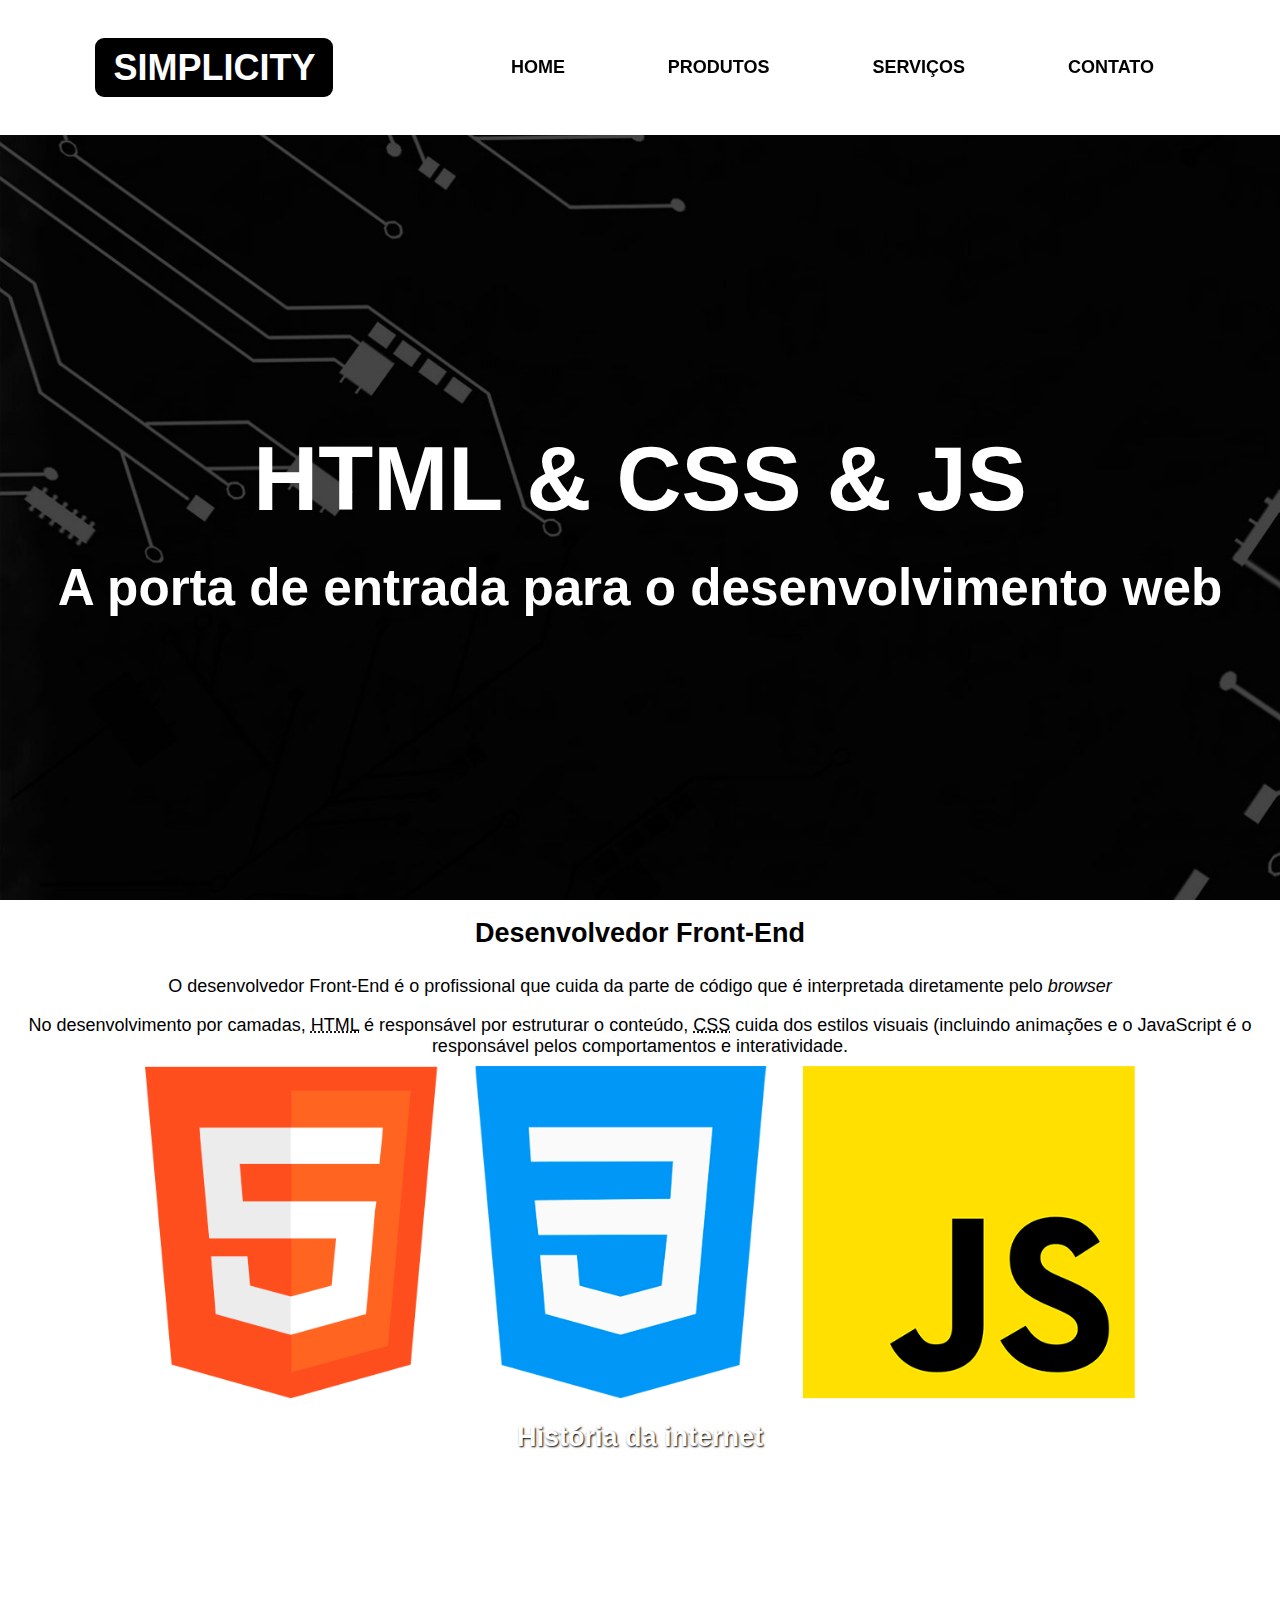
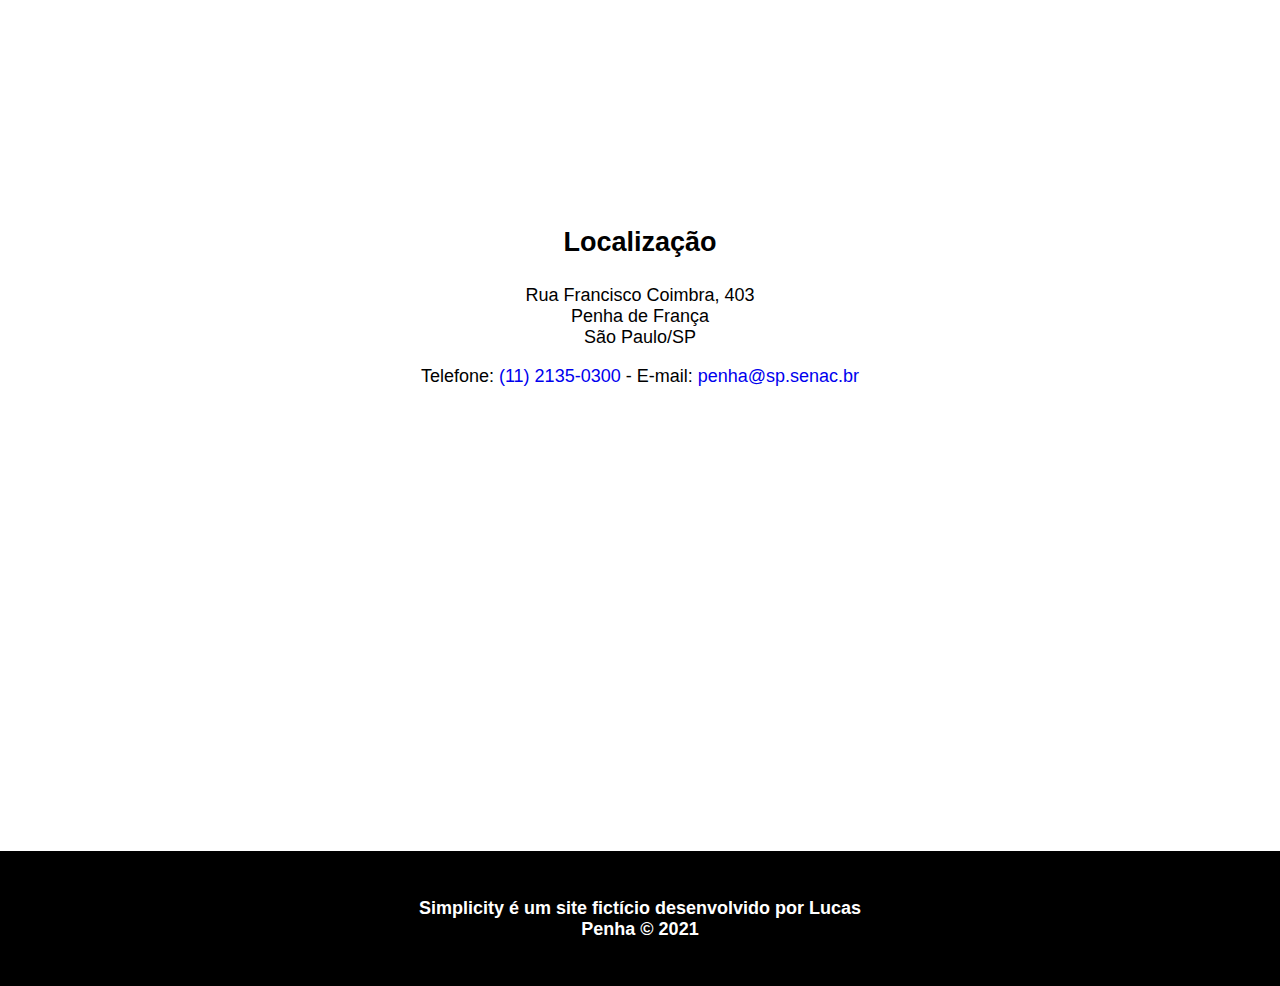
<file: index.html>
<!DOCTYPE html>
<html lang="pt-br">
<head>
    <meta charset="UTF-8">
    <meta http-equiv="X-UA-Compatible" content="IE=edge">
    <meta name="viewport" content="width=device-width, initial-scale=1.0">

    <!-- Title - Ideal ter até 60 caracteres -->
    <title>Simplicity - A porta de entrada para o desenvolvimento web</title>
    
    <!-- Inserindo Favicon -->
    <link rel="shortcut icon" href="imagens/favicon.png" type="image/x-icon">

    <!-- Inserindo tags meta descrição. Ideal até 160 Caracteres -->
    
    <meta name="description" content="Aprenda mais sobre como se tornar um desenvolvedor Front-End e dominar HTML, CSS e JavaScrips.">
    <meta name="keywords" content="desenvolvedor fron-end, html, css, js, javascript">
    
    <!-- CSS externo -->
    <link rel="stylesheet" href="css/estilo.css">
</head>
<body>
    <header>
        <div class="limitador">
            <h1><a href="">Simplicity</a></h1>
            <nav>
                <h2>
                    <a href="" class="icone">Menu &equiv; </a>
                </h2>
                <ul class="menu">
                    <li><a href="index.html" title="página">Home</a></li>
                    <li><a href="produtos.html" title="conheça nossos produtos">Produtos</a></li>
                    <li><a href="servicos.html" title="da criação de site a lija vistual, conheça nossos serviços">Serviços</a></li>
                    <li><a href="contato.html" title="fale com a equipe Simplicity">Contato</a></li>
                </ul>
            </nav>
        </div>
    </header>
    <main>
        <article class="destaque ">
            <h2>HTML & CSS & JS</h2>
            <p>A porta de entrada para o desenvolvimento web</p>
        </article>
        <article class="front-end">
            <h2>Desenvolvedor Front-End</h2>
            <p>O desenvolvedor Front-End é o profissional que cuida da parte de código que é interpretada diretamente pelo <i>browser</i></p>
            <p>No desenvolvimento por camadas, <abbr title="Linguagem de Marcação de HiperTexto">HTML</abbr> é responsável por estruturar o conteúdo, <abbr title="Cascading Style Sheets ou Folhas de Estilo em Cascata">CSS</abbr> cuida dos estilos visuais (incluindo animações e o JavaScript é o responsável pelos comportamentos e interatividade.</p>
            <figure class="limitador">
                <img src="imagens/linguagens.png" alt="Logotipo das linguagens HTML, CSS e JavaScript">
            </figure>
        </article>
        <article class="historia">
            <h2>História da internet</h2>
            <iframe height="315" src="https://www.youtube.com/embed/jlkvzcG1UMk" title="YouTube video player"  allow="accelerometer; autoplay; clipboard-write; encrypted-media; gyroscope; picture-in-picture" allowfullscreen></iframe>
        </article>
        <article class="localizacao">
            <div class="limitador">
                <h2>Localização</h2>
                <p>Rua Francisco Coimbra, 403<br>
                Penha de França<br>
                São Paulo/SP
                </p>
                <p>
                    Telefone: <a href="tel:+551121350300">(11) 2135-0300</a> -
                    E-mail: <a href="mailto:penha@sp.senac.br">penha@sp.senac.br</a>
                </p>
            </div>
            <iframe src="https://www.google.com/maps/embed?pb=!1m18!1m12!1m3!1d3658.176101674765!2d-46.54248038538485!3d-23.5261677661778!2m3!1f0!2f0!3f0!3m2!1i1024!2i768!4f13.1!3m3!1m2!1s0x94ce5e46752d26e5%3A0xfd7d34baaa261c06!2sR.%20Francisco%20Coimbra%2C%20403%20-%20Penha%20de%20Fran%C3%A7a%2C%20S%C3%A3o%20Paulo%20-%20SP%2C%2003639-000!5e0!3m2!1spt-BR!2sbr!4v1630497224622!5m2!1spt-BR!2sbr" height="450" allowfullscreen="" loading="lazy"></iframe>


        </article>
    </main>
    <footer>
        <p>Simplicity é um site fictício desenvolvido por Lucas<br> Penha &copy; 2021</p>
    </footer>
    <script src="js/codigo.js"></script>
</body>
</html>
</file>
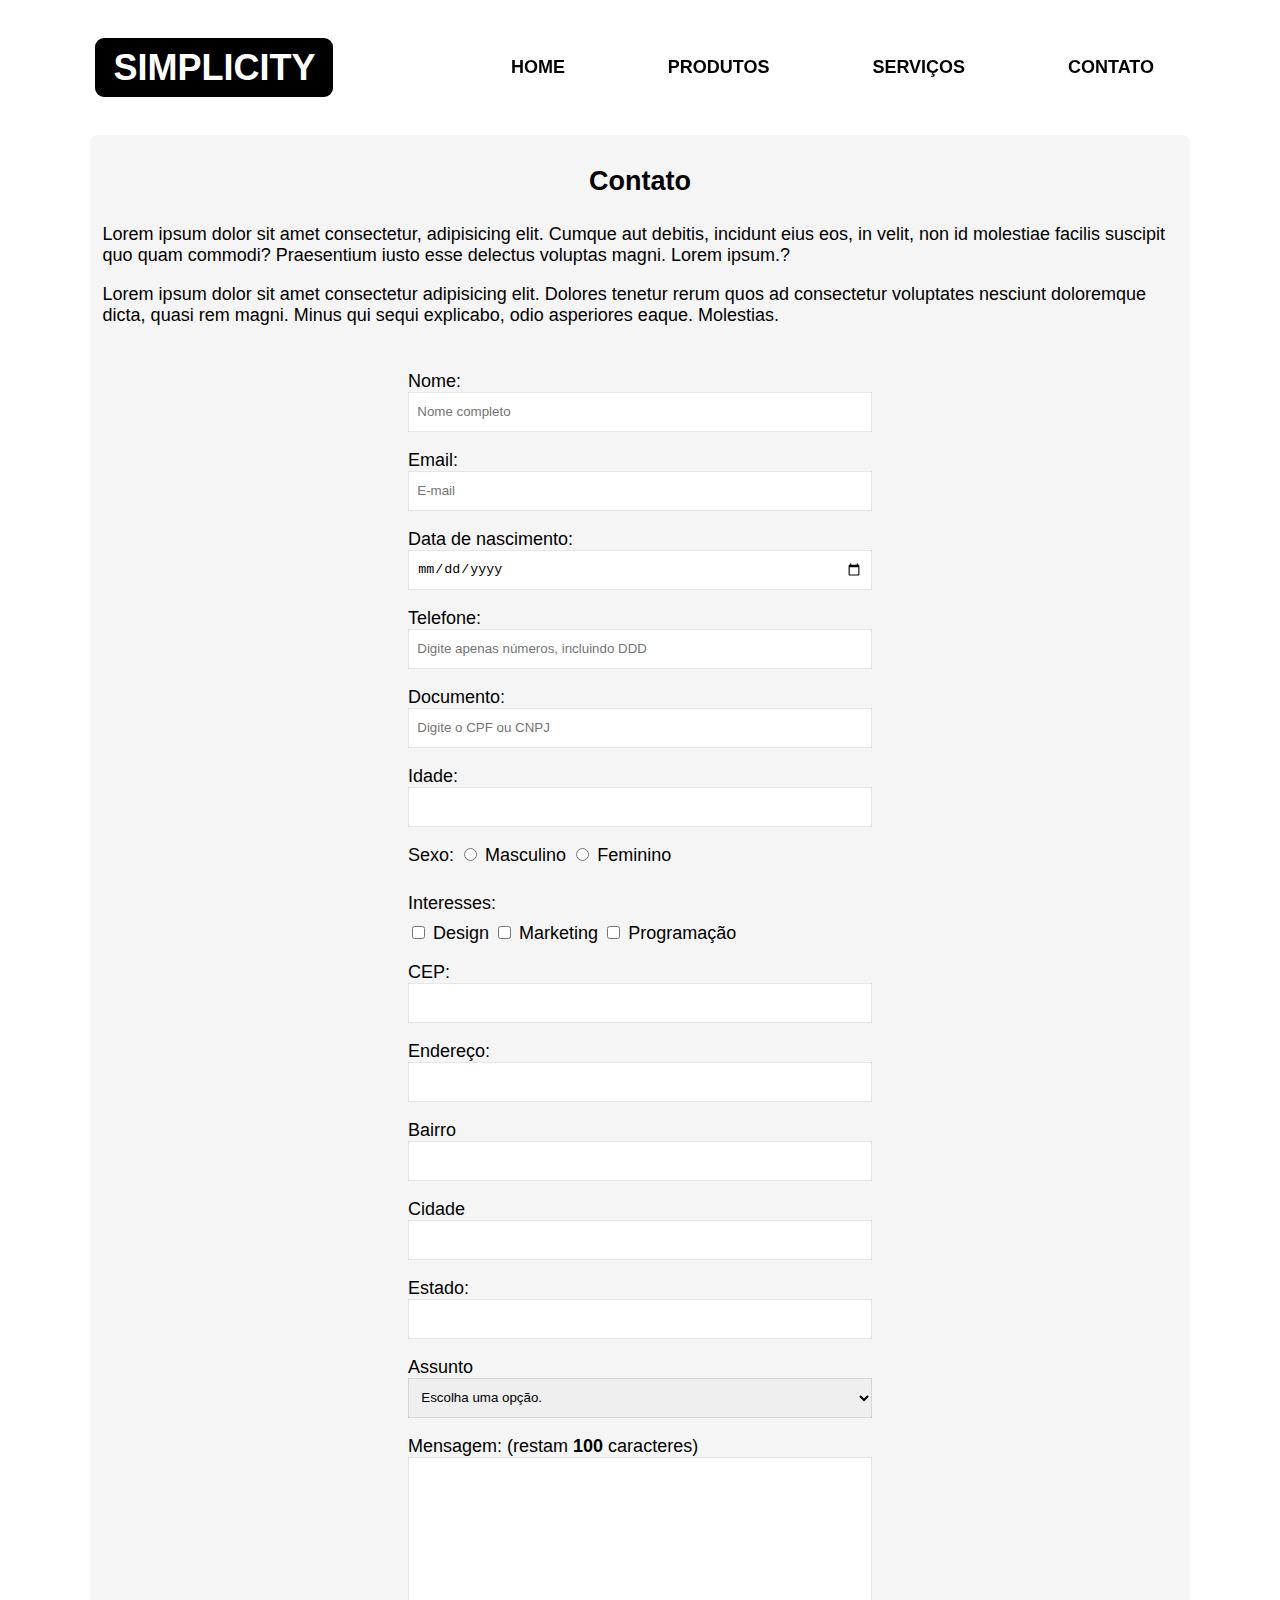
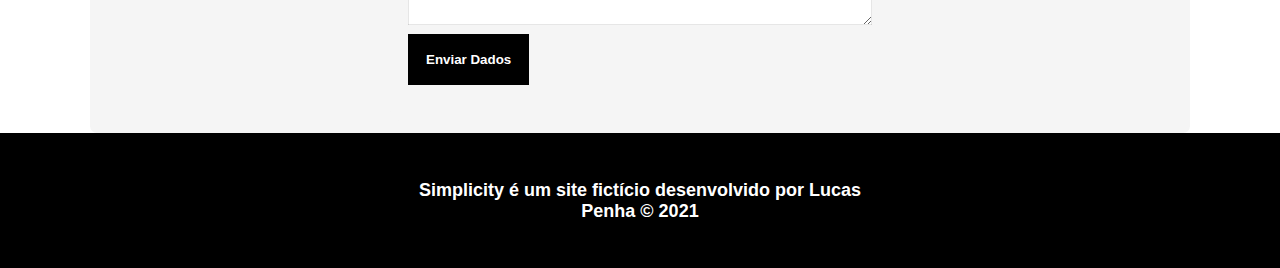
<file: contato.html>
<!DOCTYPE html>
<html lang="pt-br">
<head>
    <meta charset="UTF-8">
    <meta http-equiv="X-UA-Compatible" content="IE=edge">
    <meta name="viewport" content="width=device-width, initial-scale=1.0">

    <!-- Title - Ideal ter até 60 caracteres -->
    <title>Contato - Simplicity</title>
    
    <!-- Inserindo Favicon -->
    <link rel="shortcut icon" href="imagens/favicon.png" type="image/x-icon">

    <!-- Inserindo tags meta descrição. Ideal até 160 Caracteres -->
    
    <meta name="description" content="Entre em contato com nossos consultores">
    <meta name="keywords" content="serviços, criação de sites, design para web">
    
    <!-- CSS externo -->
    <link rel="stylesheet" href="css/estilo.css">



</head>
<body>
    <header>
        <div class="limitador">
            <h1><a href="">Simplicity</a></h1>
            <nav>
                <h2>
                    <a href="" class="icone">Menu &equiv; </a>
                </h2>
                <ul class="menu">
                    <li><a href="index.html" title="página">Home</a></li>
                    <li><a href="produtos.html" title="conheça nossos produtos">Produtos</a></li>
                    <li><a href="servicos.html" title="da criação de site a lija vistual, conheça nossos serviços">Serviços</a></li>
                    <li><a href="contato.html" title="fale com a equipe Simplicity">Contato</a></li>
                </ul>
            </nav>
        </div>
    </header>

    <!-- Início do conteúdo -->
    <main>
        <article class="limitador conteudo">
            <h2>Contato</h2>
            <p>Lorem ipsum dolor sit amet consectetur, adipisicing elit. Cumque aut debitis, incidunt eius eos, in velit, non id molestiae facilis suscipit quo quam commodi? Praesentium iusto esse delectus voluptas magni. Lorem ipsum.?</p> 
            <p>Lorem ipsum dolor sit amet consectetur adipisicing elit. Dolores tenetur rerum quos ad consectetur voluptates nesciunt doloremque dicta, quasi rem magni. Minus qui sequi explicabo, odio asperiores eaque. Molestias.</p>
            <form action="https://formspree.io/f/moqyrkav" id="my-form" method="POST">
                <div>
                    <label for="nome">Nome:
                    </label>
                    <input type="text" name="nome" id="nome" placeholder="Nome completo" required>
                </div>
                <div>
                    <label for="email">Email:</label>
                    <input type="email" name="email" id="email" placeholder="E-mail" required>
                </div>
                <div>
                    <label for="data">Data de nascimento:</label>
                    <input type="date" name="data" id="data">
                </div>
                <div>
                    <label for="telefone">Telefone:</label>
                    <input type="tel" name="telefone" id="telefone" placeholder="Digite apenas números, incluindo DDD">
                </div>
                <div>
                    <label for="documento">Documento:</label>
                    <input type="tel" name="documento" id="documento" placeholder="Digite o CPF ou CNPJ">
                </div>
                <div>
                    <label for="idade">Idade:</label>
                    <input type="number" name="idade" id="idade" min="18" max="120">
                </div>
                <div>
                    <label for="sexo">Sexo:</label>
                    <input type="radio" name="sexo" id="masculino" value="masculino">
                    <label for="masculino">Masculino</label>
                    <input type="radio" name="sexo" id="feminino" value="feminino">
                    <label for="feminino">Feminino</label>
                </div>
                <div>
                    <p>Interesses:</p>
                    <input type="checkbox" name="interesses" id="design" value="design">
                    <label for="design">Design</label>
                    <input type="checkbox" name="interesses" id="marketing" value="marketing">
                    <label for="marketing">Marketing</label>
                    <input type="checkbox" name="interesses" id="programacao" value="programacao">
                    <label for="programacao">Programação</label>
                </div>
                <div>
                    <label for="cep">CEP:</label>
                    <input type="text" id="cep" name="cep" maxlength="9">
                    <!-- <button id="localizar-cep">Localizar</button> -->
                    <b id="status"></b>
                </div>
                <div>
                    <label for="endereco">Endereço:</label>
                    <input type="text" name="endereco" id="endereco" size="30">

                </div>
                <div>
                    <label for="bairro">Bairro</label>
                    <input type="text" name="bairro" id="bairro">
                </div>
                <div>
                    <label for="cidade">Cidade</label>
                    <input type="text" name="cidade" id="cidade">
                </div>
                <div>
                    <label for="estado">Estado:</label>
                    <input type="text" name="estado" id="estado">
                </div>
                <div>
                    <label for="assunto">Assunto</label>
                    <select name="assunto" id="assunto">
                        <option value="">Escolha uma opção.</option>
                        <option value="">Dúvidas</option>
                        <option value="">Elogios</option>
                        <option value="">Reclamações</option>
                        <option value="">Outro</option>
                    </select>
                </div>
                <div>
                    <label for="mensagem">Mensagem:
                        <span id="maximo"> (restam <b id="caracteres">100</b> caracteres) </span>
                    </label><br>
                    <textarea name="mensagem" id="mensagem" cols="30" rows="10" maxlength="100"></textarea>
                </div>
                <button type="submit" id="my-form-button">Enviar Dados</button>
                <p id="my-form-status"></p>
            </form>
        </article>
    </main>
    <!-- Fim do conteúdo -->

    <!-- Rodapé -->
    <footer>
        <p>Simplicity é um site fictício desenvolvido por Lucas<br> Penha &copy; 2021</p>
    </footer>
    <script src="js/codigo.js"></script>
    <!-- Linkando para o Vanilla Masker -->
    <script src="js/vanilla-masker.min.js"></script>
        <!-- Mascarando campo de telefone -->
    <script>

        VMasker(document.querySelector("#cep")).maskPattern("99999-999"); 
    
        function inputHandler(masks, max, event) {
        var c = event.target;
        var v = c.value.replace(/\D/g, '');
        var m = c.value.length > max ? 1 : 0;
        VMasker(c).unMask();
        VMasker(c).maskPattern(masks[m]);
        c.value = VMasker.toPattern(v, masks[m]);
        }

        var telMask = ['(99) 9999-99999', '(99) 99999-9999'];
        var tel = document.querySelector('#telefone');
        VMasker(tel).maskPattern(telMask[0]);
        tel.addEventListener('input', inputHandler.bind(undefined, telMask, 14), false);

        var docMask = ['999.999.999-999', '99.999.999/9999-99'];
        var doc = document.querySelector('#documento');
        VMasker(doc).maskPattern(docMask[0]);
        doc.addEventListener('input', inputHandler.bind(undefined, docMask, 14), false);

    </script>
        <!-- Utilizando o Webservice VIACEP https://viacep.com.br para preencher o formulário a partir do cep fornecido -->
        <!-- referenciando biblioteca Jquery 3.6.0 
        IMPORTANTE: Sempre que carregar um plug-in JQuery, é necessário primeiro realizar a chamada da biblioteca para depois fazer a chamada do plug-in-->
    <script src="plugins/jquery-3.6.0.min.js"></script>
    <script>

        $(document).ready(function() {

            function limpa_formulário_cep() {
                // Limpa valores do formulário de cep.
                $("#endereco").val("");
                $("#bairro").val("");
                $("#cidade").val("");
                $("#estado").val("");
            }
            
            //Quando o campo cep perde o foco.
            $("#cep").blur(function() {

                //Nova variável "cep" somente com dígitos.
                var cep = $(this).val().replace(/\D/g, '');

                //Verifica se campo cep possui valor informado.
                if (cep != "") {

                    //Expressão regular para validar o CEP.
                    var validacep = /^[0-9]{8}$/;

                    //Valida o formato do CEP.
                    if(validacep.test(cep)) {

                        //Preenche os campos com "..." enquanto consulta webservice.
                        $("#endereco").val("...");
                        $("#bairro").val("...");
                        $("#cidade").val("...");
                        $("#estado").val("...");

                        //Consulta o webservice viacep.com.br/
                        $.getJSON("https://viacep.com.br/ws/"+ cep +"/json/?callback=?", function(dados) {

                            if (!("erro" in dados)) {
                                //Atualiza os campos com os valores da consulta.
                                $("#endereco").val(dados.logradouro);
                                $("#bairro").val(dados.bairro);
                                $("#cidade").val(dados.localidade);
                                $("#estado").val(dados.uf);
                                $("#status").text("");

                            } //end if.
                            else {
                                //CEP pesquisado não foi encontrado.
                                limpa_formulário_cep();
                                $("#status").text("CEP não encontrado.").css('color', 'orange');
                            }
                        });
                    } //end if.
                    else {
                        //cep é inválido.
                        limpa_formulário_cep();
                        $("#status").text("Formato de CEP inválido.").css('color', 'red');
                    }
                } //end if.
                else {
                    //cep sem valor, limpa formulário.
                    limpa_formulário_cep();
                }
            });
        });

    </script>

    <!-- Contador de caracteres do campo de mensagem do formulário -->
    <script>
        const spanMaximo = $("#maximo");
        const bCaracteres = $("#caracteres");
        const textMensagem = $("#mensagem");

        let quantidade = 100;

        textMensagem.on("input", function(){
            
            //capturando o que for digitado
            let conteudo = textMensagem.val();
            
            // console.log(conteudo);
            // criando contagem regressiva
            let contagem = quantidade - conteudo.length;

            $('#caracteres').text(contagem);
            if(contagem == 0){
                spanMaximo.css('color' , 'red')
                spanMaximo.text("Limite de caracteres excedido");
            }
            
            else if(contagem <=20){
                spanMaximo.css('color' , 'orange');
                spanMaximo.html(`(restam <b id="caracteres"> ${contagem}</b> caracteres)`) ;
            }
                        
            else{
                spanMaximo.css('color', 'black')
            }
        })
    </script>

<script>
    var form = document.getElementById("my-form");
    
    async function handleSubmit(event) {
      event.preventDefault();
      var status = document.getElementById("my-form-status");
      var data = new FormData(event.target);
      fetch(event.target.action, {
        method: form.method,
        body: data,
        headers: {
            'Accept': 'application/json'
        }
      }).then(response => {
        status.innerHTML = "Thanks for your submission!";
        form.reset()
      }).catch(error => {
        status.innerHTML = "Oops! revise as informações"
      });
    }
    form.addEventListener("submit", handleSubmit)
</script>

</body>
</html>
</file>
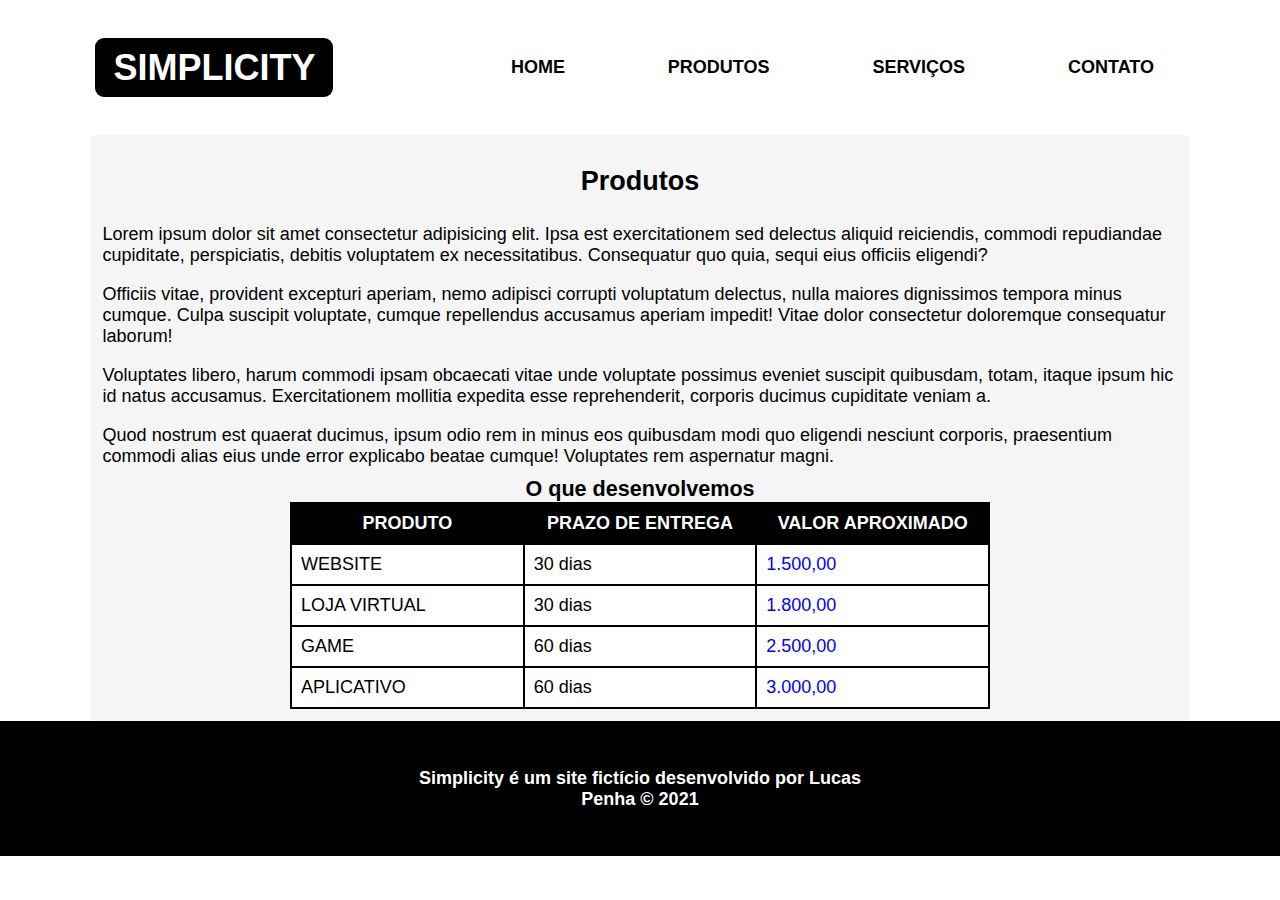
<file: produtos.html>
<!DOCTYPE html>
<html lang="pt-br">
<head>
    <meta charset="UTF-8">
    <meta http-equiv="X-UA-Compatible" content="IE=edge">
    <meta name="viewport" content="width=device-width, initial-scale=1.0">

    <!-- Title - Ideal ter até 60 caracteres -->
    <title>Criação de sites e lojas virtuais.</title>
    
    <!-- Inserindo Favicon -->
    <link rel="shortcut icon" href="imagens/favicon.png" type="image/x-icon">

    <!-- Inserindo tags meta descrição. Ideal até 160 Caracteres -->
    
    <meta name="description" content="Se você precisa de site e lojas virtuais responsivas de alta conversão está no lugar certo. Bem vindo a Simplicity">
    <meta name="keywords" content="loja virtual, site responsivo, site que converte">
    
    <!-- CSS externo -->
    <link rel="stylesheet" href="css/estilo.css">
</head>
<body>
    <header>
        <div class="limitador">
            <h1><a href="">Simplicity</a></h1>
            <nav>
                <h2>
                    <a href="" class="icone">Menu &equiv; </a>
                </h2>
                <ul class="menu">
                    <li><a href="index.html" title="página">Home</a></li>
                    <li><a href="produtos.html" title="conheça nossos produtos">Produtos</a></li>
                    <li><a href="servicos.html" title="da criação de site a lija vistual, conheça nossos serviços">Serviços</a></li>
                    <li><a href="contato.html" title="fale com a equipe Simplicity">Contato</a></li>
                </ul>
            </nav>
        </div>
    </header>

    <!-- Início do conteúdo -->
    <main>
        <article class="limitador conteudo">
            
            <h2>Produtos</h2> <p>Lorem ipsum dolor sit amet consectetur adipisicing elit. Ipsa est exercitationem sed delectus aliquid reiciendis, commodi repudiandae cupiditate, perspiciatis, debitis voluptatem ex necessitatibus. Consequatur quo quia, sequi eius officiis eligendi?</p>
            <p>Officiis vitae, provident excepturi aperiam, nemo adipisci corrupti voluptatum delectus, nulla maiores dignissimos tempora minus cumque. Culpa suscipit voluptate, cumque repellendus accusamus aperiam impedit! Vitae dolor consectetur doloremque consequatur laborum!</p>
            <p>Voluptates libero, harum commodi ipsam obcaecati vitae unde voluptate possimus eveniet suscipit quibusdam, totam, itaque ipsum hic id natus accusamus. Exercitationem mollitia expedita esse reprehenderit, corporis ducimus cupiditate veniam a.</p>
            <p>Quod nostrum est quaerat ducimus, ipsum odio rem in minus eos quibusdam modi quo eligendi nesciunt corporis, praesentium commodi alias eius unde error explicabo beatae cumque! Voluptates rem aspernatur magni.</p>
            <table>
                <caption>O que desenvolvemos</caption>
                <tr>
                    <th>Produto</th>
                    <th>Prazo de entrega</th>
                    <th>Valor aproximado</th>
                </tr>
                <tr>
                    <td>Website</td>
                    <td>30 dias</td>
                    <td>1.500,00</td>
                </tr>
                <tr>
                    <td>Loja Virtual</td>
                    <td>30 dias</td>
                    <td>1.800,00</td>
                </tr>
                <tr>
                    <td>Game</td>
                    <td>60 dias</td>
                    <td>2.500,00</td>
                </tr>
                <tr>
                    <td>Aplicativo</td>
                    <td>60 dias</td>
                    <td>3.000,00</td>
                </tr>


            </table>


        </article>
    </main>
    <!-- Fim do conteúdo -->

    <!-- Rodapé -->
    <footer>
        <p>Simplicity é um site fictício desenvolvido por Lucas<br> Penha &copy; 2021</p>
    </footer>
    <script src="js/codigo.js"></script>
</body>
</html>
</file>
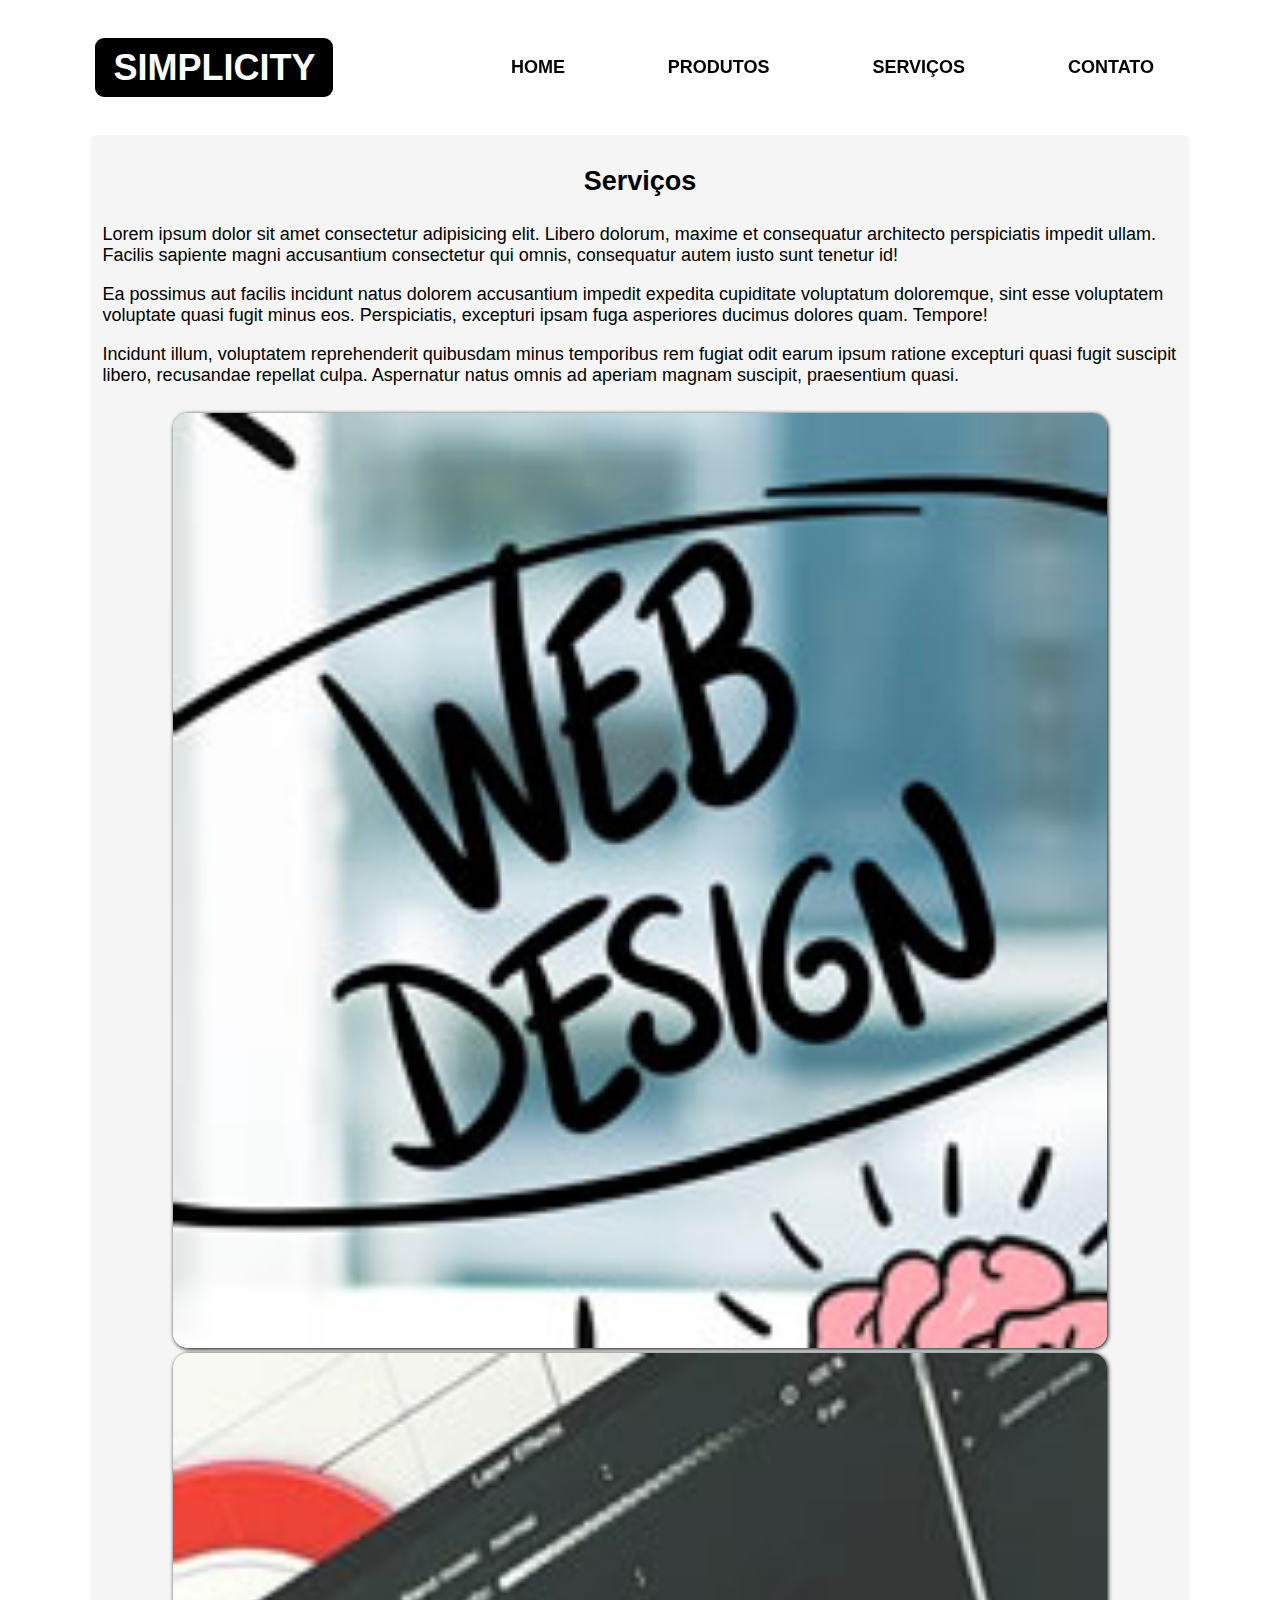
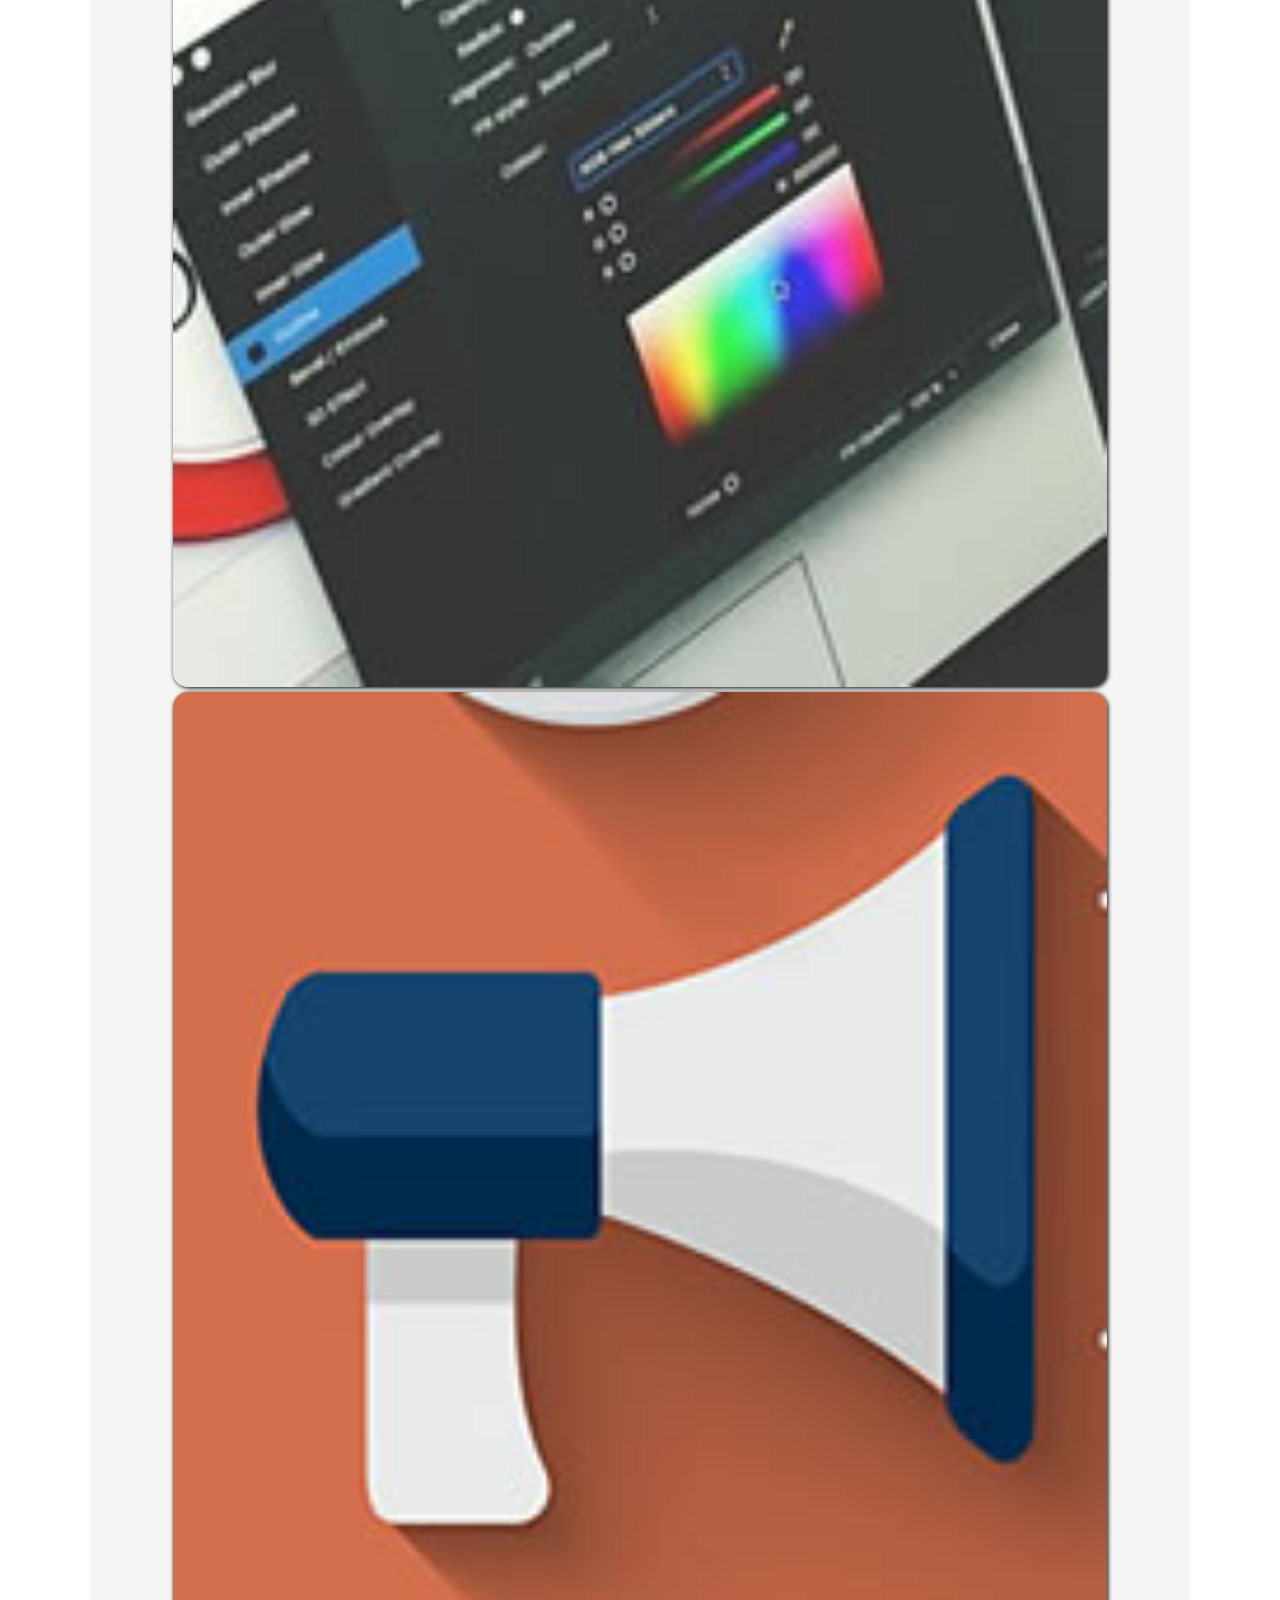
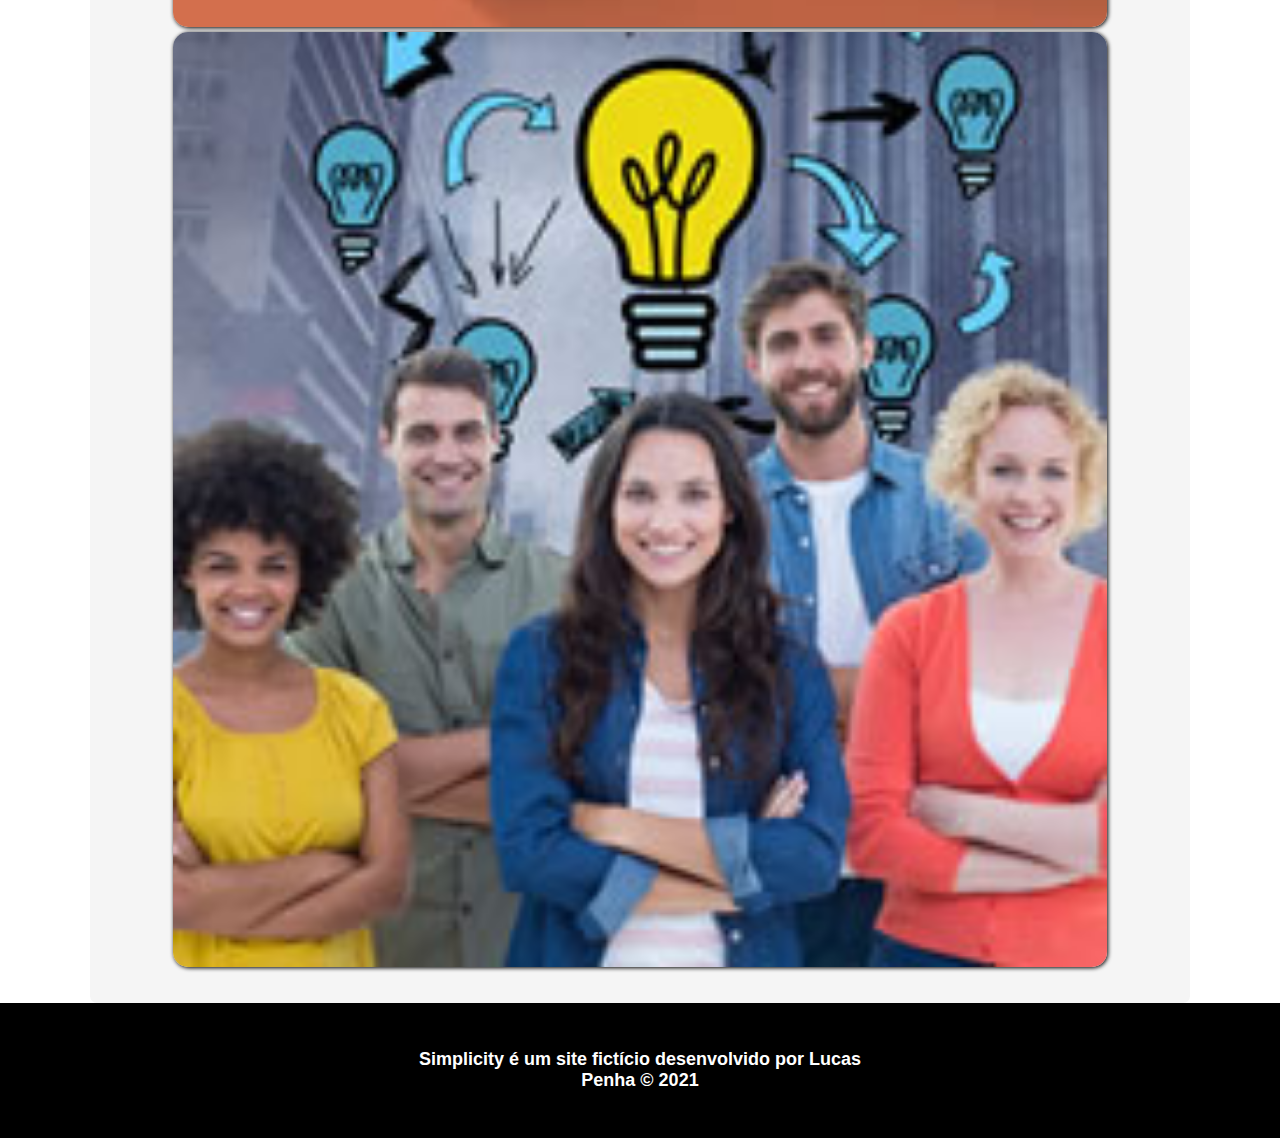
<file: servicos.html>
<!DOCTYPE html>
<html lang="pt-br">
<head>
    <meta charset="UTF-8">
    <meta http-equiv="X-UA-Compatible" content="IE=edge">
    <meta name="viewport" content="width=device-width, initial-scale=1.0">

    <!-- Title - Ideal ter até 60 caracteres -->
    <title>Nossos serviços</title>
    
    <!-- Inserindo Favicon -->
    <link rel="shortcut icon" href="imagens/favicon.png" type="image/x-icon">

    <!-- Inserindo tags meta descrição. Ideal até 160 Caracteres -->
    
    <meta name="description" content="Serviços oferecidos pela Simplicity">
    <meta name="keywords" content="serviços, criação de sites, design para web">
    
    <!-- CSS externo -->
    <link rel="stylesheet" href="css/estilo.css">

    <!-- Instalando Plugin Lightbox -->
    <link rel="stylesheet" href="lightbox/css/lightbox.css">

    <script src="lightbox/js/jquery-1.11.0.min.js"></script>
    <script src="lightbox/js/lightbox.js"></script>

</head>
<body>
    <header>
        <div class="limitador">
            <h1><a href="">Simplicity</a></h1>
            <nav>
                <h2>
                    <a href="" class="icone">Menu &equiv; </a>
                </h2>
                <ul class="menu">
                    <li><a href="index.html" title="página">Home</a></li>
                    <li><a href="produtos.html" title="conheça nossos produtos">Produtos</a></li>
                    <li><a href="servicos.html" title="da criação de site a lija vistual, conheça nossos serviços">Serviços</a></li>
                    <li><a href="contato.html" title="fale com a equipe Simplicity">Contato</a></li>
                </ul>
            </nav>
        </div>
    </header>

    <!-- Início do conteúdo -->
    <main>
        <article class="limitador conteudo">
            <h2>Serviços</h2>
            <p>Lorem ipsum dolor sit amet consectetur adipisicing elit. Libero dolorum, maxime et consequatur architecto perspiciatis impedit ullam. Facilis sapiente magni accusantium consectetur qui omnis, consequatur autem iusto sunt tenetur id!</p>

            <p>Ea possimus aut facilis incidunt natus dolorem accusantium impedit expedita cupiditate voluptatum doloremque, sint esse voluptatem voluptate quasi fugit minus eos. Perspiciatis, excepturi ipsam fuga asperiores ducimus dolores quam. Tempore!</p>

            <p>Incidunt illum, voluptatem reprehenderit quibusdam minus temporibus rem fugiat odit earum ipsum ratione excepturi quasi fugit suscipit libero, recusandae repellat culpa. Aspernatur natus omnis ad aperiam magnam suscipit, praesentium quasi.</p>

            <figure>
                <a href="imagens/desenvolvimento-web.jpg" data-lightbox="galeria" data-title="Desenvolvimento Web"><img src="imagens/desenvolvimento-web-mini.jpg" alt="Desenvolvimento web"></a>

                <a href="imagens/design-grafico.jpg" data-lightbox="galeria" data-title="Design Gráfico"><img src="imagens/design-grafico-mini.jpg" alt="Design Gráfico"></a>

                <a href="imagens/marketing-digital.jpg" data-lightbox="galeria" data-title="Marketing Digital"><img src="imagens/marketing-digital-mini.jpg" alt="Marketing Digital"></a>
                
                <a href="imagens/consultoria-treinamento.jpg" data-lightbox="galeria" data-title="Consultoria e Treinamento"><img src="imagens/consultoria-treinamento-mini.jpg" alt="Consultoria e treinamento"></a>
            </figure>
        </article>
    </main>
    <!-- Fim do conteúdo -->

    <!-- Rodapé -->
    <footer>
        <p>Simplicity é um site fictício desenvolvido por Lucas<br> Penha &copy; 2021</p>
    </footer>
    <script src="js/codigo.js"></script>
</body>
</html>
</file>
<file: css/estilo.css>
/* Regras de uso Geral*/
*, *::after, *::before {box-sizing: border-box;}

html{font-size: 14px;}

/* código para fazer scrool de pagina

html{
    scroll-behavior: smooth;
}
*/

body,h1,h2,h3,p,figure, header {
    margin: 0;
    padding: 0;
}

body{
    background-color: white;
    font-family: 'Segoe UI', Tahoma, Geneva, Verdana, sans-serif;
}

a{
    text-decoration: none;
}

img{
/*     max-width: 45%; */
    width: 90%;
}

iframe{ 
    width: 100%;
    border: 0;
}

h1, nav{
    text-transform: uppercase;
}

header{
    background-color: white;
    position: sticky;
    top: 0; right: 0; left: 0;
    
}

header .limitador{
    display: flex;
    flex-direction: row;
    justify-content:space-between;
    align-items: center;
}

nav{
    /* background-color: darkblue; */
    width: 65%;
}
nav h2{
    text-align: right;
}
nav a:hover, nav a:focus{
    background-color: lightgray;
}

h1{
    font-family: Impact, Haettenschweiler, 'Arial Narrow Bold', sans-serif;
    font-weight: bolder;
    font-size: 2rem;
}

h1 a{
    font-family: Impact, Haettenschweiler, 'Arial Narrow Bold', sans-serif;
    background-color: black;
    color: white;
    border-radius: .5rem;
    padding: .5rem 1rem;
    margin-left: 0.3rem;
}


/* figure img{
    max-width: 45%;
    
    
    
} */


article h2{
    text-align: center;
    padding: 1rem;
    
}
article p{
    padding: .5rem 0;
    /* text-align: center; */
}
figure{
    /* display: flex; */
    /* flex-wrap: wrap; */
    margin: 1rem 1rem;
    text-align: center;
    
    
}
footer{
    background-color: black;
    color: white;    
    height: 15vh;
    text-align: center;
    font-weight: bold;
    display: flex;
    justify-content: center;
    align-items: center;

}

/* --------------------------------------
Regras para as páginas de produtos, serviços e contato */


.conteudo{
    background-color: whitesmoke;
    padding: .7rem;
    border-radius: 7px;
    
}
table, td, th, tr{
    border: black 2px solid;
    border-collapse: collapse;
}
td, th{
    width: 33%;
    padding: .5rem;
}

table{
    margin:auto;
    max-width: 700px;
    width: 80%;
}
th{
    background-color: black;
    font-weight: bold;
    color:white;
    text-transform: uppercase;
}
td{
    background-color: white;
    
}
td:first-child{
    text-transform: uppercase;
}
/* td:nth-child(2){ background-color:#f0f; } */

td:last-child{color:blue}
/* tr:nth-child(2) td:first-child{ background-color: yellow;} */
caption{
    font-weight: bold;
    font-size: 1.2rem;
}

.icone{
    /* background-color: darkorange; */
    color: black;
    font-size: 1.2rem;
    padding: 1rem;
    display: inline-block;
        
}

.menu{ /* ou 'nav ul'*/
    list-style:none;
    margin: 0;
    /* padding-right: 1rem; */
    display: none;
    position: sticky;
    right: 0;
}
.menu a{
    color:black;
    font-weight: bold;
    background-color: white;
    display: flex;
    justify-content: center;
    height: 50px;
    align-items: center;
}
.menu-aberto{
    display: block;
    position: absolute;
    padding: 0;
    margin: 0;
    width: 100vw;
    right: 0;
    left: 0;
}
.destaque{
    background-image: url(../imagens/fundo-destaque.jpg);
    height: 90vh;
    color: white;
    /* background-attachment: fixed; */
    background-size: cover;
    display: flex;
    text-align: center;
    justify-content: center;
    align-items: center;
    flex-wrap: wrap;
    align-content: center;
}

.destaque h2{
    font-size: clamp(3rem, 10vw, 5rem);
    animation-name: fadeIn;
    animation-duration: 1.5s;
}
.destaque p{
    font-size: clamp(1.6rem, 4vw, 4rem);
    font-weight: bold;
        
    animation: fadeIn 1.5s .5s backwards; /* animação simplificado NOME DURAÇÃO DELAY FILL */
}
/* Criando animação com @keyframe */
@keyframes fadeIn {
    from{ opacity: 0; }
    to { opacity: 1; }
}

a img{
    box-shadow: black 1px 1px 4px;
    border-radius: 15px;

}

/* nav h2 a{
    color: black;
    margin: 0;
    padding: 0;
    text-align: right;
} */

.historia {
    background-image: url(../imagens/fundo-madeira.jpg);
    background-attachment: fixed;
    background-size: cover;
    padding-bottom: 1rem;
    text-align: center;
}
.historia iframe{ max-width: 800px;}
.historia h2{
    color: #fff;
    text-shadow: black 1px 1px 2px;

}

.limitador {
    max-width: 1100px;
    width: 90vw;
   margin: auto;
   /* background-color: chocolate; */
}
.front-end, .localizacao{
    text-align: center;
    
}

/* Regras específicas de acordo com o tamanho da tela (Media Queries) */

/* para telas maiores que 530px */
@media screen and (min-width: 600px) {
    .icone {
        display: none;
    }
    .menu{
        display: flex;
        justify-content: space-between;
        padding: 2rem 1rem;
    }
    .menu a{
        padding: 0 1rem;
        
    }
    header .limitador{
            height: 15vh;
    }
    .destaque{
        height: 85vh;
    }
/*     figure img{
        max-width: 22%;
        
        
    } */
}


/* Para telas maiores que 800px */
@media screen and (min-width: 800px) {
    html {
        font-size: 18px;
    }
    /* body{
        background-color: #f0f;

    } */

}
/* Formatando o formulário */

form{
    max-width: 500px;
    width: 95%;
    margin: auto;
    background-color: whitesmoke;
    padding: 1rem;
    border-radius: 10px;
}
/* seletor:not
criar exceções. No exemplo abaixo vamos formatar todos os inputs, exceto, radio e checkbox  */
input:not([type="radio"]):not([type="checkbox"]), select, textarea{
    width: 100%;
    height: 40px;
    border: none;
    padding: 2%;
    box-shadow: black 0 0 1px inset;
    
}
textarea{
    height: auto;
}
button{
    background-color: black;
    color: white;
    border: none;
    padding: 1rem;
    font-weight: bold;
    margin-top: 0.2rem;

}
button:hover, button:focus{
    background-color: darkblue;
    cursor: pointer;
}
form div{
    margin-top: 1rem;
}
.linguagens img{
    width:90%;
}

/* #status{
    color: red;
} */
</file>
